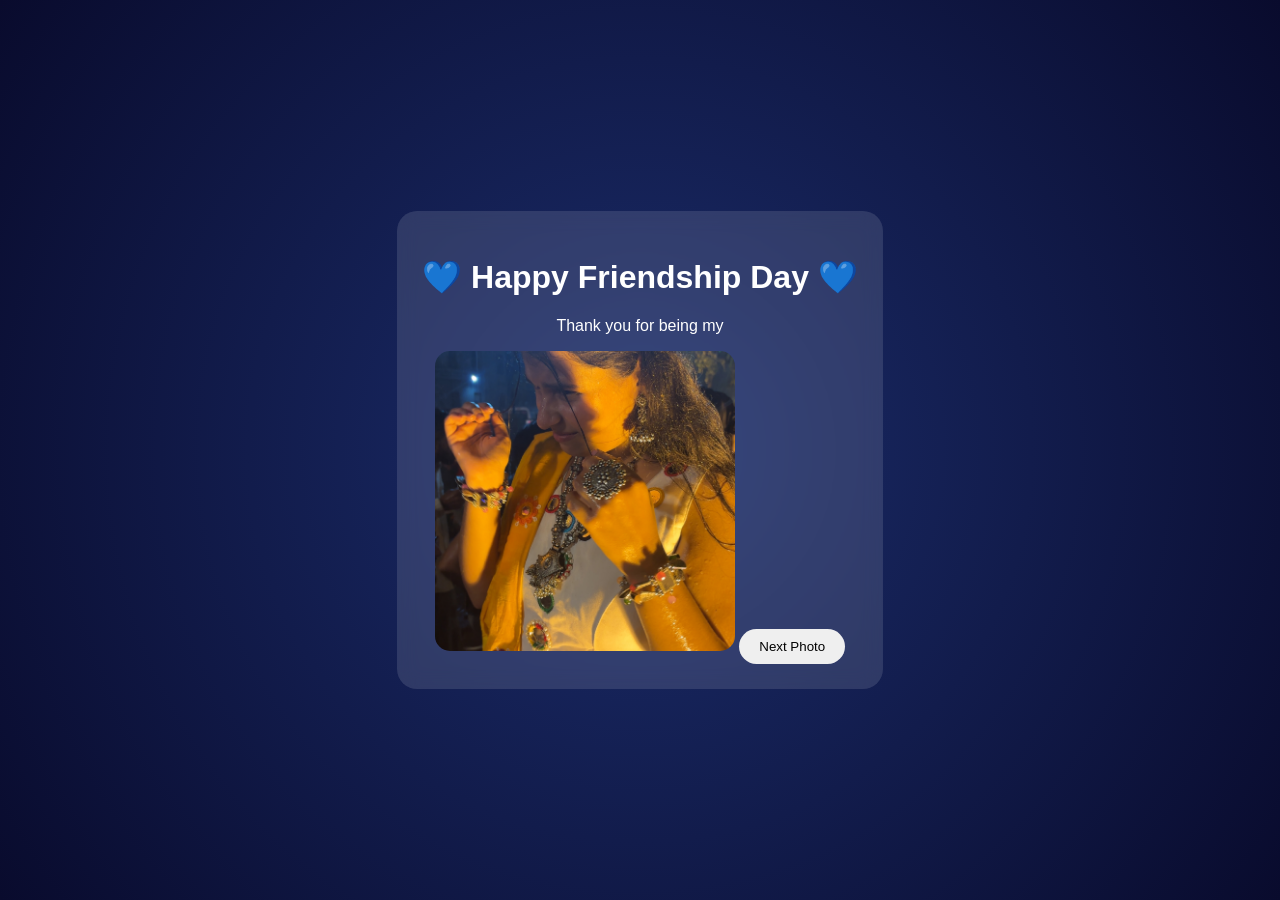
<file: Friendship-Day/index.html>
<!DOCTYPE html>
<html>
<head>
<meta charset="UTF-8">
<meta name="viewport" content="width=device-width,initial-scale=1">
<title>Happy Friendship Day</title>
<link rel="stylesheet" href="style.css">
</head>
<body>
<div class="bg"></div>
<div class="card">
<h1>💙 Happy Friendship Day 💙</h1>
<p id="msg"></p>
<img id="slide" src="pic/IMG_1356.JPG" alt="photo">
<button onclick="nextImg()">Next Photo</button>
</div>
<script src="script.js"></script>
</body>
</html>
</file>
<file: Friendship-Day/style.css>
body{margin:0;font-family:Arial;background:#090b2d;color:#fff;display:flex;justify-content:center;align-items:center;height:100vh;overflow:hidden}
.bg{position:fixed;inset:0;background:radial-gradient(circle,#1b2d6b,#090b2d)}
.card{position:relative;background:rgba(255,255,255,.12);backdrop-filter:blur(10px);padding:25px;border-radius:20px;text-align:center;max-width:700px}
img{width:300px;height:300px;object-fit:cover;border-radius:15px}
button{margin-top:15px;padding:10px 20px;border:none;border-radius:30px;cursor:pointer}
</file>
